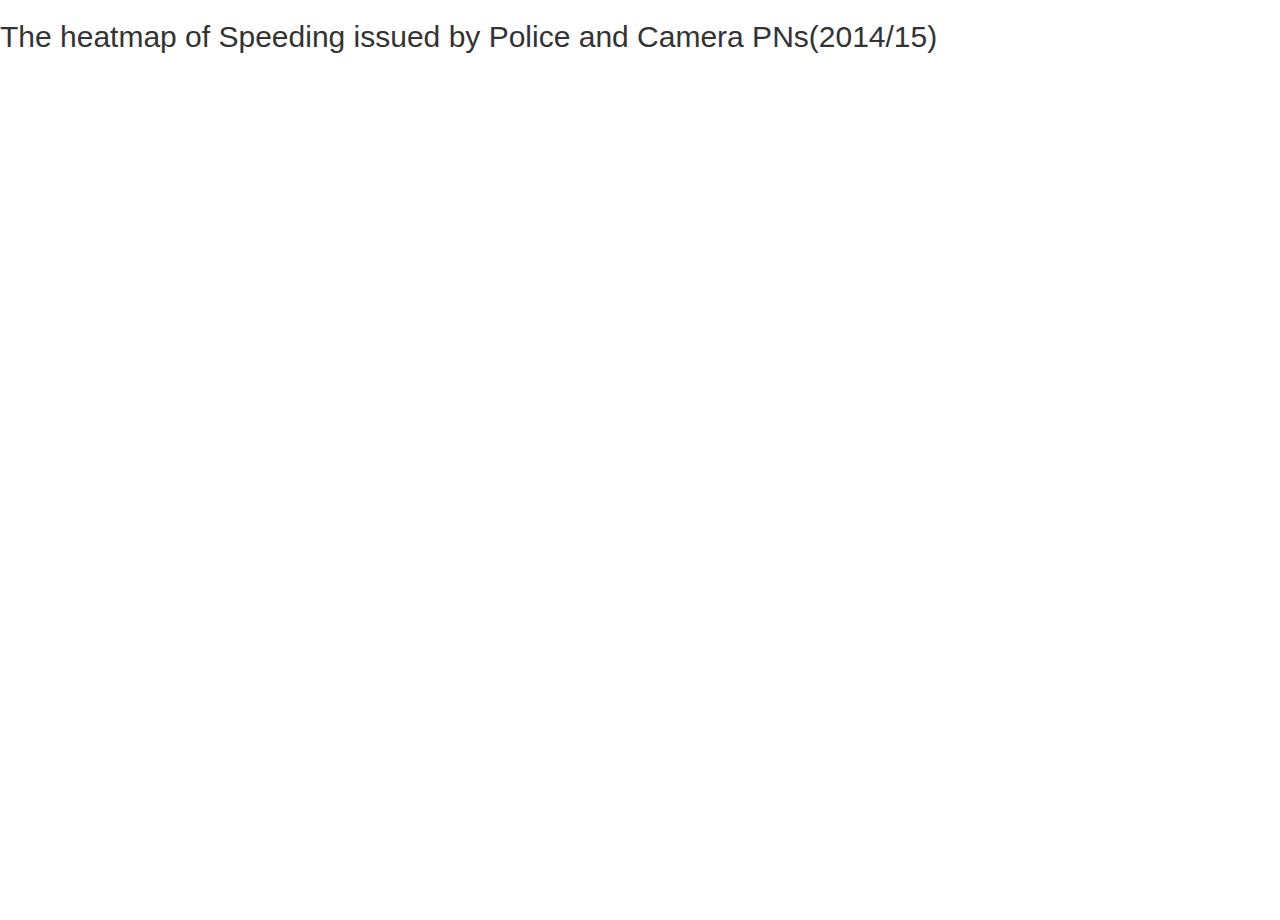
<file: index.html>
<!DOCTYPE html>
<html lang="en">
<head>
  <meta charset="UTF-8">
  <title>Document</title>

  <link rel="stylesheet" href="https://maxcdn.bootstrapcdn.com/bootstrap/3.3.7/css/bootstrap.min.css"
  integrity="sha384-BVYiiSIFeK1dGmJRAkycuHAHRg32OmUcww7on3RYdg4Va+PmSTsz/K68vbdEjh4u" crossorigin="anonymous">
  <link rel="stylesheet" href="map.css">
  <script src="https://cdnjs.cloudflare.com/ajax/libs/jquery/3.1.1/jquery.min.js"></script>

</head>
<body>
  <header>
    <h2>The heatmap of Speeding issued by Police and Camera PNs(2014/15)</h2>
  </header>
  <div id="map_canvas"></div>
  <div id="googleMap" style="width:100%;height:500px;"></div>

  <script>
  scale=9862;
  jsonmap={};
  jqxhr=$.getJSON("postheat.json",function(data){
    return data}).done(function(data){
      jsonmap=data;
      return data;
    });



  function rgb(r, g, b){
  return "rgb("+r+","+g+","+b+")";
  };

  function getheatcolor(num, scala){
    mid=Math.round(scala/2);
    if(num<=mid){
      color_number=Math.round((1-num/mid)*255.49);
      return rgb(255, color_number, color_number);
    }else{
      color_number=Math.round((2-num/mid)*255.49);
      return rgb(color_number, 0,0);
    }
  }
  function myMap() {

  var mapProp= {
      center:{lat: -33, lng: 151},
      zoom:7,
      mapTypeId: google.maps.MapTypeId.ROADMAP
  };
  map=new google.maps.Map(document.getElementById("googleMap"),mapProp);
  google.maps.event.addListener(map, 'zoom_changed', function() {
    console.log(map.getZoom());
  });
  map.data.addListener("addfeature", function(e){
    var padding = 10;
    var g=e.feature.getGeometry();

    var bounds = new google.maps.LatLngBounds();
    g.forEachLatLng(function(LatLng){
      bounds.extend(LatLng);
    });
    var central=bounds.getCenter();
    var postcode=e.feature.getProperty("Name");
    var labelstr="None"+"("+postcode+")";
    if(jsonmap.hasOwnProperty(postcode)){
      labelstr=jsonmap[postcode]+"("+postcode+")";
    }else{
      labelstr="0"+"("+postcode+")";
    }
    var marker = new google.maps.Marker({
      position: central,
      label: labelstr
    });
    marker.setMap(map);
    // var mapLabel2 = new MapLabel({
    //   text: e.feature.getProperty("title"),
    //   position: central,
    //   map: map,
    //   fontSize: 20,
    //   align: 'center'
    // });
    return e.feature;
  });
  map.data.loadGeoJson('S4.json');
  map.data.setStyle(function(feature) {
  var color = "rgb(255, 255, 255)";
  var postcode=feature.getProperty("Name");
  if (jsonmap.hasOwnProperty(postcode)) {
    color = getheatcolor(jsonmap[postcode], scale);
  }
  return /** @type {google.maps.Data.StyleOptions} */({
    fillColor: color,
    strokeColor: color,
    fillOpacity:0.5,
    strokeWeight: 2
  });

});

  // var mapLabel = new MapLabel({
  // text: 'Test',
  // position: new google.maps.LatLng(-33, 151),
  // map: map,
  // fontSize: 35,
  // align: 'right'
  // });
  // var marker = new google.maps.Marker();
  // marker.bindTo('map', mapLabel);
  // marker.bindTo('position', mapLabel);
  // marker.setDraggable(true);
  // var kmzLayer = new google.maps.KmlLayer("https://github.com/thinksource/aupostal/raw/master/S2.kml");
  // kmzLayer.setMap(map);
  // map.data.loadGeoJson(
  //           'https://storage.googleapis.com/mapsdevsite/json/google.json');
  //
   }
  </script>
  <script src="//maps.google.com/maps/api/js?sensor=true&callback=myMap"></script>
  <script src="js/maplabel.js"></script>
</body>
</html>
</file>
<file: map.css>
html, body, #map {
  width: 100%;
  height: 100%;
  margin: 0;
  padding: 0;
}
header{
  
}
.stations, .stations svg {
  position: absolute;
}

.stations svg {
  width: 60px;
  height: 20px;
  padding-right: 100px;
  font: 10px sans-serif;
}

.stations circle {
  fill: brown;
  stroke: black;
  stroke-width: 1.5px;
}
</file>
